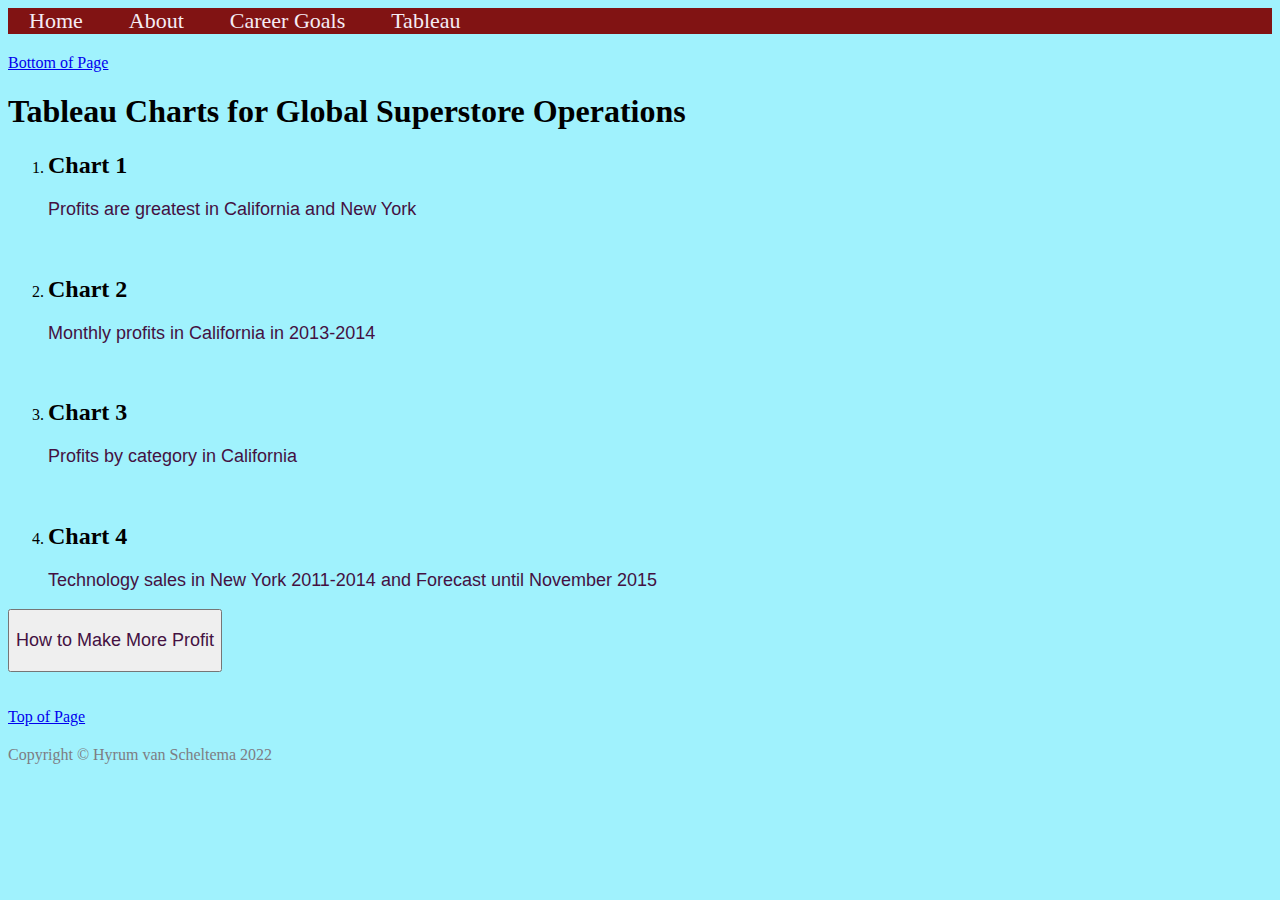
<file: html/tableau.html>
<!-- Hyrum van Scheltema April 13, 2022-->
<!DOCTYPE html>
<html lang="en">
    <link rel="stylesheet" type="text/css" href="../styles/bootstyles.css">
    <head>
        <title>Tableau Charts- Hyrum van Scheltema</title>
    </head> 
    
    <body style="background-color:rgb(160, 242, 253);">
        <!-- Navigation-->
        <div class="topnav">
            <a class="active" href="../index.html">Home</a>
            <a href="about me.html">About</a>
            <a href="career goals.html">Career Goals</a>
            <a href="tableau.html">Tableau</a>
        </div>
        <h2 id="Chart 1"></h2> 
            <a href="#Chart 4 ">Bottom of Page</a>         
        <h1>Tableau Charts for Global Superstore Operations</h1>
        <div>
            <ol>
                <li><h2>Chart 1</h2></li>
                <p>Profits are greatest in California and New York</p>
                <div class='tableauPlaceholder' id='viz1649880577421' style='position: relative'><noscript><a href='#'><img alt='Amount of Profit Per State ' src='https:&#47;&#47;public.tableau.com&#47;static&#47;images&#47;Or&#47;OrdersGlobalSuperStore_16498804337190&#47;Sheet1&#47;1_rss.png' style='border: none' /></a></noscript><object class='tableauViz'  style='display:none;'><param name='host_url' value='https%3A%2F%2Fpublic.tableau.com%2F' /> <param name='embed_code_version' value='3' /> <param name='site_root' value='' /><param name='name' value='OrdersGlobalSuperStore_16498804337190&#47;Sheet1' /><param name='tabs' value='no' /><param name='toolbar' value='yes' /><param name='static_image' value='https:&#47;&#47;public.tableau.com&#47;static&#47;images&#47;Or&#47;OrdersGlobalSuperStore_16498804337190&#47;Sheet1&#47;1.png' /> <param name='animate_transition' value='yes' /><param name='display_static_image' value='yes' /><param name='display_spinner' value='yes' /><param name='display_overlay' value='yes' /><param name='display_count' value='yes' /><param name='language' value='en-US' /><param name='filter' value='publish=yes' /></object></div>                <script type='text/javascript'>                    var divElement = document.getElementById('viz1649880577421');                    var vizElement = divElement.getElementsByTagName('object')[0];                    vizElement.style.width='100%';vizElement.style.height=(divElement.offsetWidth*0.75)+'px';                    var scriptElement = document.createElement('script');                    scriptElement.src = 'https://public.tableau.com/javascripts/api/viz_v1.js';                    vizElement.parentNode.insertBefore(scriptElement, vizElement);</script>
                <br>
                <li><h2>Chart 2</h2></li>
                <p>Monthly profits in California in 2013-2014</p>
                <div class='tableauPlaceholder' id='viz1649881633159' style='position: relative'><noscript><a href='#'><img alt='California Monthly Profit 2013-2014 ' src='https:&#47;&#47;public.tableau.com&#47;static&#47;images&#47;Or&#47;OrdersGlobalSuperStore2&#47;Sheet2&#47;1_rss.png' style='border: none' /></a></noscript><object class='tableauViz'  style='display:none;'><param name='host_url' value='https%3A%2F%2Fpublic.tableau.com%2F' /> <param name='embed_code_version' value='3' /> <param name='site_root' value='' /><param name='name' value='OrdersGlobalSuperStore2&#47;Sheet2' /><param name='tabs' value='no' /><param name='toolbar' value='yes' /><param name='static_image' value='https:&#47;&#47;public.tableau.com&#47;static&#47;images&#47;Or&#47;OrdersGlobalSuperStore2&#47;Sheet2&#47;1.png' /> <param name='animate_transition' value='yes' /><param name='display_static_image' value='yes' /><param name='display_spinner' value='yes' /><param name='display_overlay' value='yes' /><param name='display_count' value='yes' /><param name='language' value='en-US' /><param name='filter' value='publish=yes' /></object></div>                <script type='text/javascript'>                    var divElement = document.getElementById('viz1649881633159');                    var vizElement = divElement.getElementsByTagName('object')[0];                    vizElement.style.width='100%';vizElement.style.height=(divElement.offsetWidth*0.75)+'px';                    var scriptElement = document.createElement('script');                    scriptElement.src = 'https://public.tableau.com/javascripts/api/viz_v1.js';                    vizElement.parentNode.insertBefore(scriptElement, vizElement); </script>
                <br>
                <li><h2>Chart 3</h2></li>
                <p>Profits by category in California</p>
                <div class='tableauPlaceholder' id='viz1649881970447' style='position: relative'><noscript><a href='#'><img alt='California Profit Per Category ' src='https:&#47;&#47;public.tableau.com&#47;static&#47;images&#47;Or&#47;OrdersGlobalSuperStore3&#47;Sheet3&#47;1_rss.png' style='border: none' /></a></noscript><object class='tableauViz'  style='display:none;'><param name='host_url' value='https%3A%2F%2Fpublic.tableau.com%2F' /> <param name='embed_code_version' value='3' /> <param name='site_root' value='' /><param name='name' value='OrdersGlobalSuperStore3&#47;Sheet3' /><param name='tabs' value='no' /><param name='toolbar' value='yes' /><param name='static_image' value='https:&#47;&#47;public.tableau.com&#47;static&#47;images&#47;Or&#47;OrdersGlobalSuperStore3&#47;Sheet3&#47;1.png' /> <param name='animate_transition' value='yes' /><param name='display_static_image' value='yes' /><param name='display_spinner' value='yes' /><param name='display_overlay' value='yes' /><param name='display_count' value='yes' /><param name='language' value='en-US' /><param name='filter' value='publish=yes' /></object></div>                <script type='text/javascript'>                    var divElement = document.getElementById('viz1649881970447');                    var vizElement = divElement.getElementsByTagName('object')[0];                    vizElement.style.width='100%';vizElement.style.height=(divElement.offsetWidth*0.75)+'px';                    var scriptElement = document.createElement('script');                    scriptElement.src = 'https://public.tableau.com/javascripts/api/viz_v1.js';                    vizElement.parentNode.insertBefore(scriptElement, vizElement); </script>
                <br>
                <li><h2>Chart 4</h2></li>
                <p>Technology sales in New York 2011-2014 and Forecast until November 2015</p>
                <div class='tableauPlaceholder' id='viz1649882098617' style='position: relative'><noscript><a href='#'><img alt='Technology Sales and Forcast for New York ' src='https:&#47;&#47;public.tableau.com&#47;static&#47;images&#47;Or&#47;OrdersGlobalSuperStore4&#47;Sheet4&#47;1_rss.png' style='border: none' /></a></noscript><object class='tableauViz'  style='display:none;'><param name='host_url' value='https%3A%2F%2Fpublic.tableau.com%2F' /> <param name='embed_code_version' value='3' /> <param name='site_root' value='' /><param name='name' value='OrdersGlobalSuperStore4&#47;Sheet4' /><param name='tabs' value='no' /><param name='toolbar' value='yes' /><param name='static_image' value='https:&#47;&#47;public.tableau.com&#47;static&#47;images&#47;Or&#47;OrdersGlobalSuperStore4&#47;Sheet4&#47;1.png' /> <param name='animate_transition' value='yes' /><param name='display_static_image' value='yes' /><param name='display_spinner' value='yes' /><param name='display_overlay' value='yes' /><param name='display_count' value='yes' /><param name='language' value='en-US' /><param name='filter' value='publish=yes' /></object></div>                <script type='text/javascript'>                    var divElement = document.getElementById('viz1649882098617');                    var vizElement = divElement.getElementsByTagName('object')[0];                    vizElement.style.width='100%';vizElement.style.height=(divElement.offsetWidth*0.75)+'px';                    var scriptElement = document.createElement('script');                    scriptElement.src = 'https://public.tableau.com/javascripts/api/viz_v1.js';                    vizElement.parentNode.insertBefore(scriptElement, vizElement); </script>
            </ol>
        </div>
        <div>
            <button onclick="window.location.href='https://www.briantracy.com/blog/financial-success/10-tips-to-increase-profits-in-your-business-make-more-money/';">
                <p>How to Make More Profit</p>
              </button>
        </div>
        <br>
        <br>
        <a href="#Chart 1">Top of Page</a>
        <h2 id="Chart 4"></h2> 
        <footer>
            <div class="large text-center text-muted fst-bold">Copyright &copy; Hyrum van Scheltema 2022</div>
        </footer>
        <script src="https://cdn.jsdelivr.net/npm/bootstrap@5.1.3/dist/js/bootstrap.bundle.min.js"></script>
        <script src="../js/scripts.js"></script>
    </body>
    
    
</html>
</file>
<file: styles/bootstyles.css>
p{
    font-family: Verdana, Tahoma, sans-serif

}

p{
    font-size: large

}

p{
    color: rgb(68, 17, 66);

}

p{

    text-align:left;
  }


.topnav {
    background-color: rgb(129, 19, 19);
    overflow: hidden;
  }

  h2{font-family:Georgia, 'Times New Roman', Times, serif
  }
  
  
  .topnav a {
    float: center;
    color: #f5ecf4;
    text-align: center;
    padding: 17px 21px;
    text-decoration: none;
    font-size: 22px;
  }
  
  .topnav a:hover {
    background-color: rgb(250, 182, 182);
    color: rgb(63, 3, 3);
  }

  footer {
    position: center;
    color: rgb(125, 125, 131)
  }
</file>
